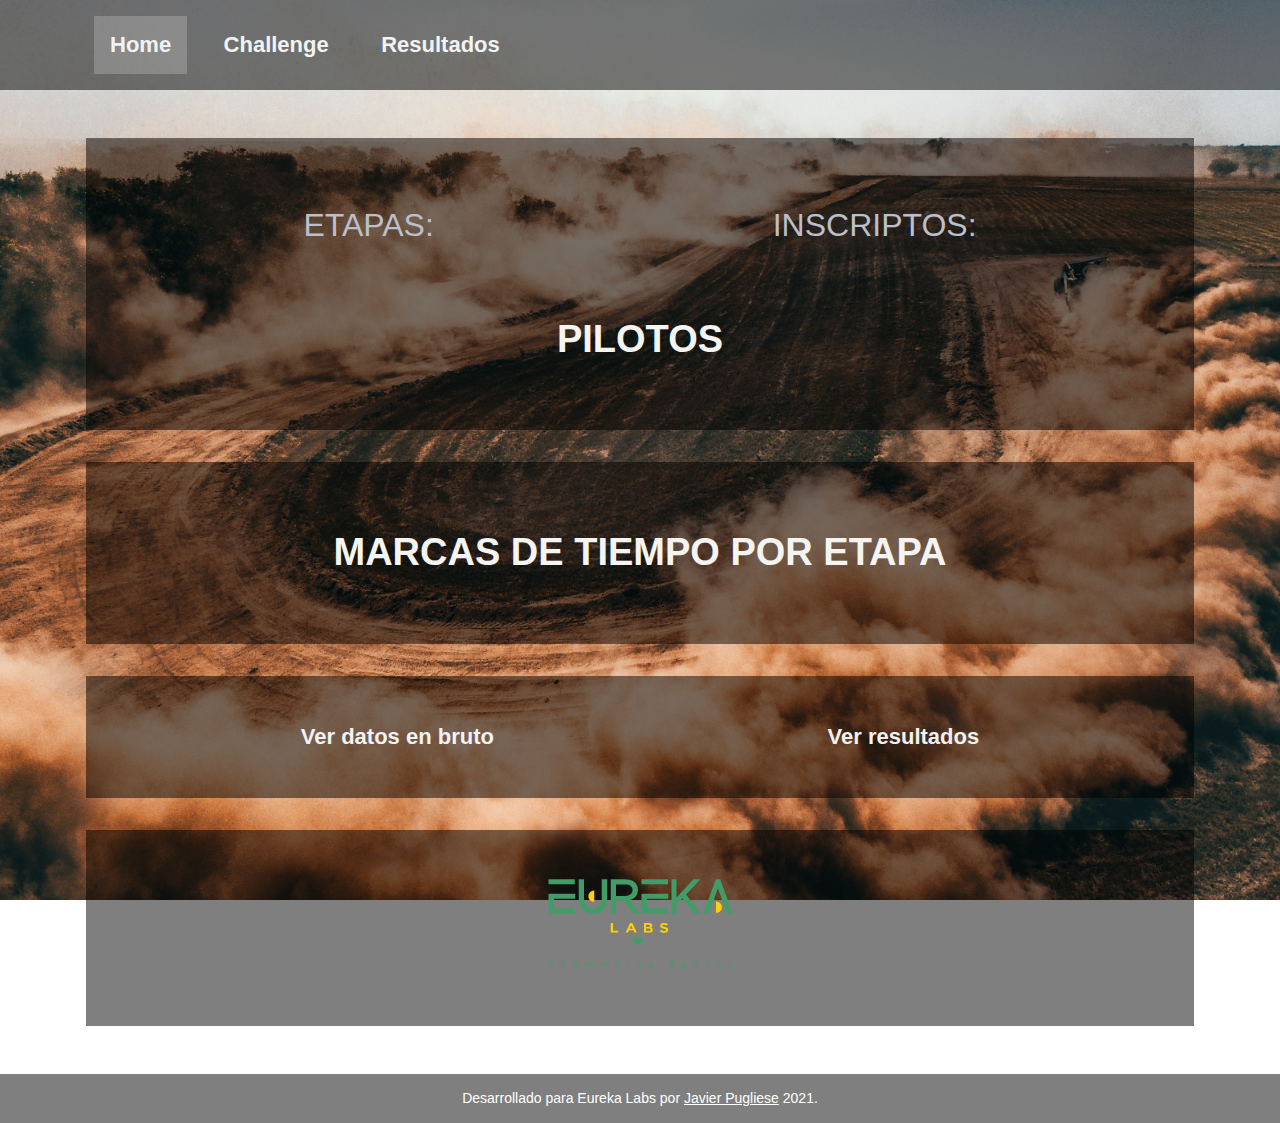
<file: index.html>
<!DOCTYPE html>
<html lang="en">

<head>
  <meta charset="UTF-8">
  <meta http-equiv="X-UA-Compatible" content="IE=edge">
  <meta name="viewport" content="width=device-width, initial-scale=1.0">
  <title>Rally en Córdoba - Argentina | Challenge</title>
  <link rel="stylesheet" href="index.css">
</head>

<body>

  <header>
    <nav class="navbar overlay">
      <div class="container">
        <a class="link active" href="index.html">Home</a>
        <a class="link" href="https://github.com/eurekalabs-io/challenges/blob/main/backend/algorithms/rally/rally.md"
          target="_blank">
          Challenge
        </a>
        <a class="link" href="results.html">Resultados</a>
      </div>
    </nav>
  </header>

  <main class="container">
    <article>

      <section class="content overlay">
        <div class="row">
          <div class="col-left">
            <div class="subtitle count">Etapas:</div>
          </div>
          <div class="col">
            <div class="subtitle enrolled">Inscriptos:</div>
          </div>
        </div>
        <div class="row">
          <div class="col">
            <div class="title">
              Pilotos
            </div>
            <div class="flex-container pilots"></div>
          </div>
        </div>
      </section>

      <section class="content overlay stages">
        <div class="row">
          <div class="col">
            <div class="title">Marcas de tiempo por etapa</div>
          </div>
        </div>
      </section>

      <section class="content overlay">
        <div class="row">
          <div class="col">
            <a class="link" href="https://javierpugliese.github.io/rallyarg-eurekalabs-api/api/rally-argentina.json"
              target="_blank" class="text">Ver datos en bruto</a>
          </div>
          <div class="col">
            <a class="link" href="results.html" class="text">Ver resultados</a>
          </div>
        </div>
      </section>

      <section class="content overlay">
        <div class="row">
          <div class="col">
            <a class="link" href="https://eurekalabs.io/" target="_blank">
              <img src="assets/eureka-labs_logo_color.png" alt="Eureka Labs Logo" class="figure">
            </a>
          </div>
        </div>
      </section>

    </article>
  </main>

  <footer class="footer overlay">
    <p>Desarrollado para Eureka Labs por <a href="https://www.linkedin.com/in/javier-pugliese" target="_blank">Javier
        Pugliese</a>
      2021.
    </p>
  </footer>

</body>

<script src="base.js"></script>
<script src="index.js"></script>

</html>
</file>
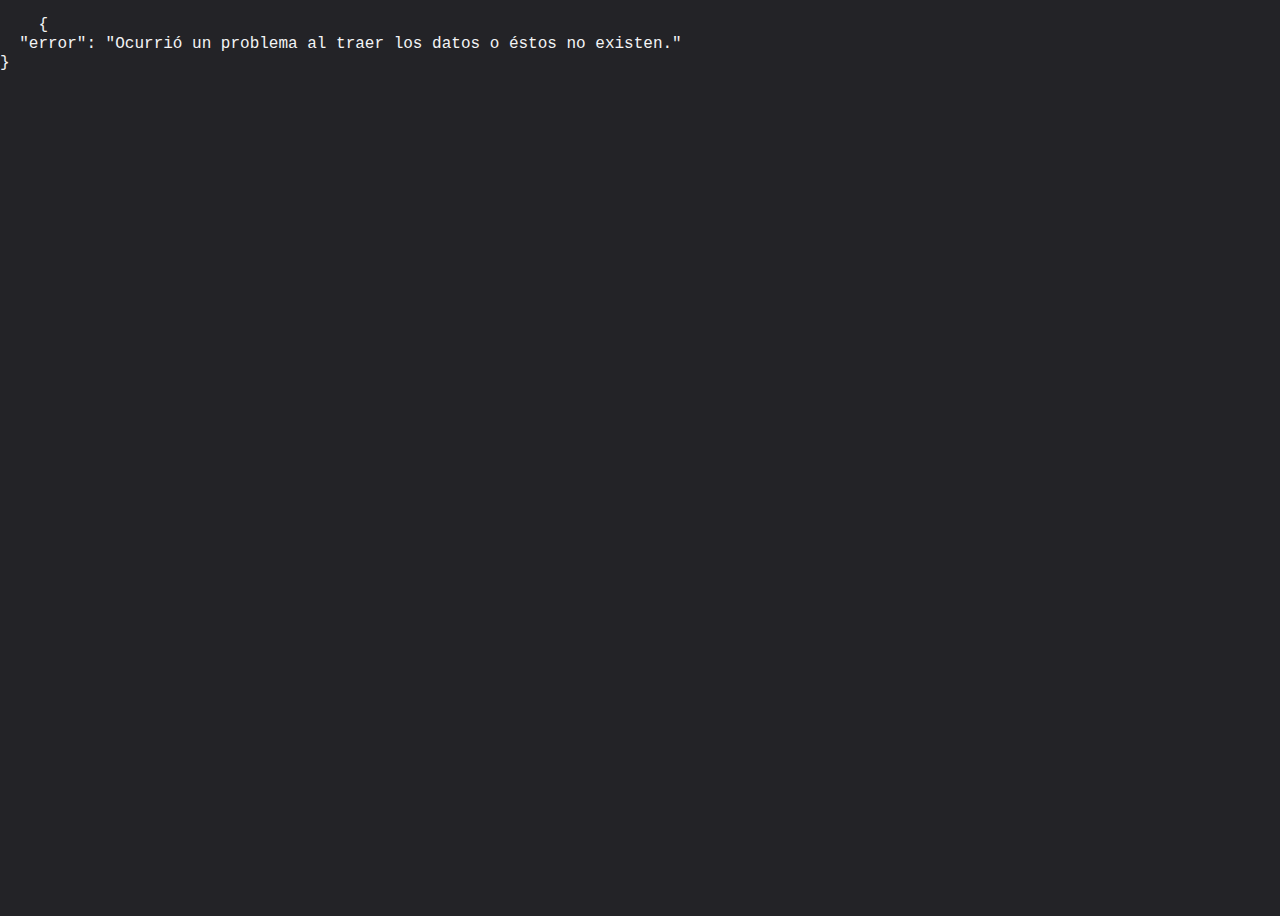
<file: results-raw.html>
<!DOCTYPE html>
<html lang="en">

<head>
  <meta charset="UTF-8">
  <meta http-equiv="X-UA-Compatible" content="IE=edge">
  <meta name="viewport" content="width=device-width, initial-scale=1.0">
  <title>Resultados en bruto</title>
  <link rel="stylesheet" href="results-raw.css">
</head>

<body>
  <pre>
    <code class="json">
    </code>
  </pre>
</body>

<script src="base.js"></script>
<script src="results-raw.js"></script>

</html>
</file>
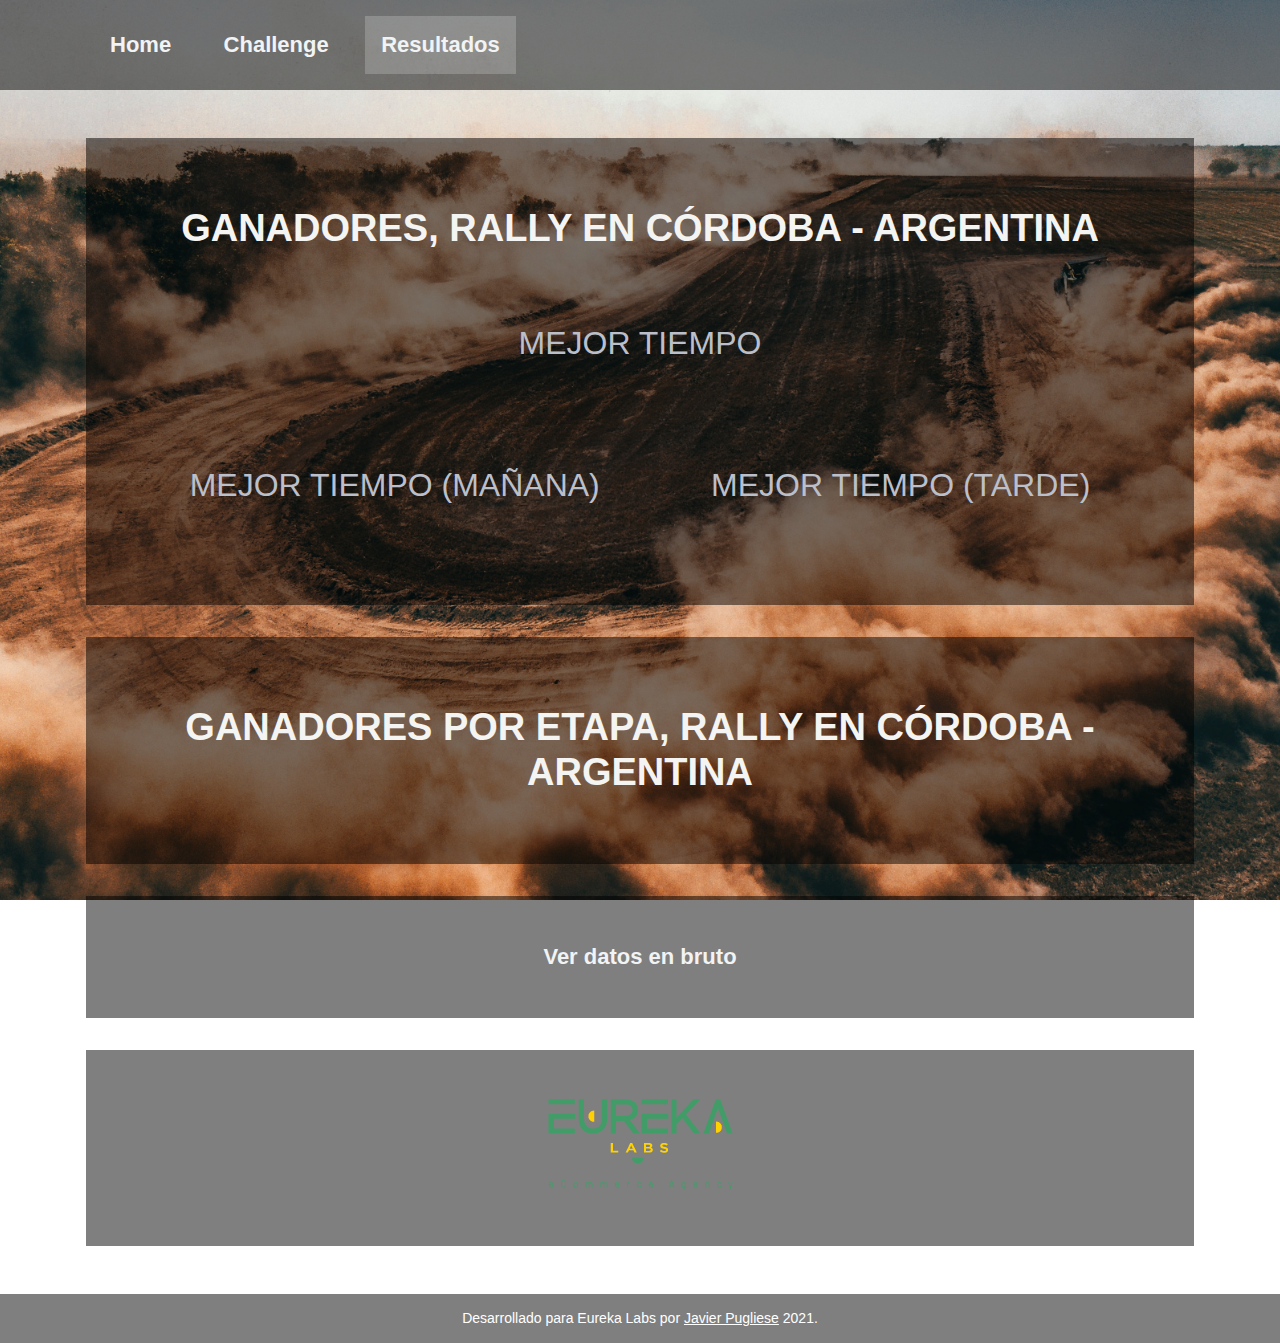
<file: results.html>
<!DOCTYPE html>
<html lang="en">

<head>
  <meta charset="UTF-8">
  <meta http-equiv="X-UA-Compatible" content="IE=edge">
  <meta name="viewport" content="width=device-width, initial-scale=1.0">
  <title>Resultados | Rally en Cordoba - Argentina | Challenge</title>

  <link rel="stylesheet" href="index.css">
</head>

<body>
  <header>
    <nav class="navbar overlay">
      <div class="container">
        <a class="link" href="index.html">Home</a>
        <a class="link" href="https://github.com/eurekalabs-io/challenges/blob/main/backend/algorithms/rally/rally.md"
          target="_blank">
          Challenge
        </a>
        <a class="link active" href="results.html">Resultados</a>
      </div>
    </nav>
  </header>

  <main class="container">

    <article>
      <!-- Content -->
      <section class="content overlay">
        <div class="row">
          <div class="col">
            <div class="title">Ganadores, RALLY EN CÓRDOBA - ARGENTINA</div>
          </div>
        </div>
        <div class="row">
          <div class="col">
            <div class="subtitle">Mejor tiempo</div>
          </div>
        </div>
        <div class="row">
          <div class="col">
            <div class="winner text"></div>
          </div>
        </div>
        <div class="row">
          <div class="col">
            <div class="subtitle">Mejor tiempo (mañana)</div>
          </div>
          <div class="col">
            <div class="subtitle">Mejor tiempo (tarde)</div>
          </div>
        </div>
        <div class="row">
          <div class="col">
            <div class="morning-winner text"></div>
          </div>
          <div class="col">
            <div class="afternoon-winner text"></div>
          </div>
        </div>
      </section>

      <section class="content overlay stage-winners">
        <div class="row">
          <div class="col">
            <div class="title">Ganadores por etapa, RALLY EN CÓRDOBA - ARGENTINA</div>
          </div>
        </div>
      </section>

      <section class="content overlay">
        <div class="row">
          <div class="col">
            <a class="link" href="results-raw.html" target="_blank" class="text">Ver datos en bruto</a>
          </div>
        </div>
      </section>

      <section class="content overlay">
        <div class="row">
          <div class="col">
            <a class="link" href="https://eurekalabs.io/" target="_blank">
              <img src="assets/eureka-labs_logo_color.png" alt="Eureka Labs Logo" class="figure">
            </a>
          </div>
        </div>
      </section>

    </article>

  </main>

  <footer class="footer overlay">
    <p>Desarrollado para Eureka Labs por <a href="https://www.linkedin.com/in/javier-pugliese" target="_blank">Javier
        Pugliese</a>
      2021.
    </p>
  </footer>

</body>

<script src="base.js"></script>
<script src="results.js"></script>

</html>
</file>
<file: results-raw.css>
*, *::before, *::after {
  box-sizing: border-box;
}

html, body {
  height: 100%;
}

body {
  min-height: 100vh;
  line-height: 1.5;
  margin: 0;
  font: 400 16px/1.2 Roboto Bold, Trebuchet MS, Helvetica, Arial, sans-serif;
  background-color: #232327;
  color: #f3f4f5;
}
</file>
<file: index.css>
/* CSS Reset */

*, *::before, *::after {
  box-sizing: border-box;
}

html, body {
  height: 100%;
}

body {
  min-height: 100vh;
  line-height: 1.5;
  margin: 0;
  font: 400 16px/1.2 Roboto Bold, Trebuchet MS, Helvetica, Arial, sans-serif;
  background-color: #f2f3f4;
  background: url(assets/rally.jpg) no-repeat center center fixed;
  -webkit-background-size: cover;
  -moz-background-size: cover;
  -o-background-size: cover;
  background-size: cover;
  color: #f2f3f4;
}

/* X-Small devices (portrait phones, less than 576px) */

/* Content spacing */

.container {
  display: block;
  padding: 1rem 1rem;
  margin-right: auto;
  margin-left: auto;
  width: 100%;
}

.navbar {
  display: block;
  position: relative;
  width: 100%;
}

a.link {
  display: inline-block;
  color: #f2f3f4;
  text-align: center;
  padding: 16px 16px;
  margin: 0 8px;
  text-decoration: none;
  font-size: 22px;
  font-weight: 600;
  height: 100%;
  transition: ease-in-out 0.3s;
}

a.link:hover {
  transform: scale(1.1);
  background-color: rgba(255, 255, 255, 0.2);
}

a.active {
  background-color: rgba(255, 255, 255, 0.2);
}

.row {
  display: flex;
  justify-content: space-around;
}

.col {
  text-align: center;
}

.col-left {
  text-align: left;
}

/* Titles */

.title {
  font-size: 38px;
  text-transform: uppercase;
  font-weight: 600;
  margin: 2.25rem 0;
  color: #f4f4f2;
}

.subtitle {
  font-size: 32px;
  text-transform: uppercase;
  font-weight: 400;
  margin: 2.25rem 0;
  color: #bbbfca;
}

.text {
  font-size: 18px;
  font-weight: 600;
  text-transform: uppercase;
  padding: 16px;
  color: #fc4c02;
}

.overlay {
  background-color: rgba(0, 0, 0, 0.5);
}

.content {
  display: block;
  position: relative;
  width: 100%;
  padding: 2rem 3rem;
  margin: 2rem 0;
}

/* Footer */

footer.footer {
  display: block;
  position: relative;
  width: 100%;
  bottom: 0;
  padding: 16px 0 16px 0;
}

footer.footer p {
  color: white;
  font-size: 14px;
  font-weight: 500;
  text-align: center;
  margin: 0;
}

footer.footer p>a {
  color: white;
  font-size: 14px;
}

div.flex-container {
  display: flex;
  flex-flow: row wrap;
}

div.flex-container * {
  flex: 0 1 1;
}

/* Small devices (landscape phones, 576px and up) */

@media (min-width: 576px) {
  .container {
    width: 540px;
  }
}

/* Medium devices (tablets, 768px and up) */

@media (min-width: 768px) {
  .container {
    width: 720px;
  }
}

/* Large devices (desktops, 992px and up) */

@media (min-width: 992px) {
  .container {
    width: 960px;
  }
}

/* X-Large devices (large desktops, 1200px and up) */

@media (min-width: 1200px) {
  .container {
    width: 1140px;
  }
}

/* XX-Large devices (larger desktops, 1400px and up) */

@media (min-width: 1400px) {
  .container {
    width: 1320px;
  }
}
</file>
